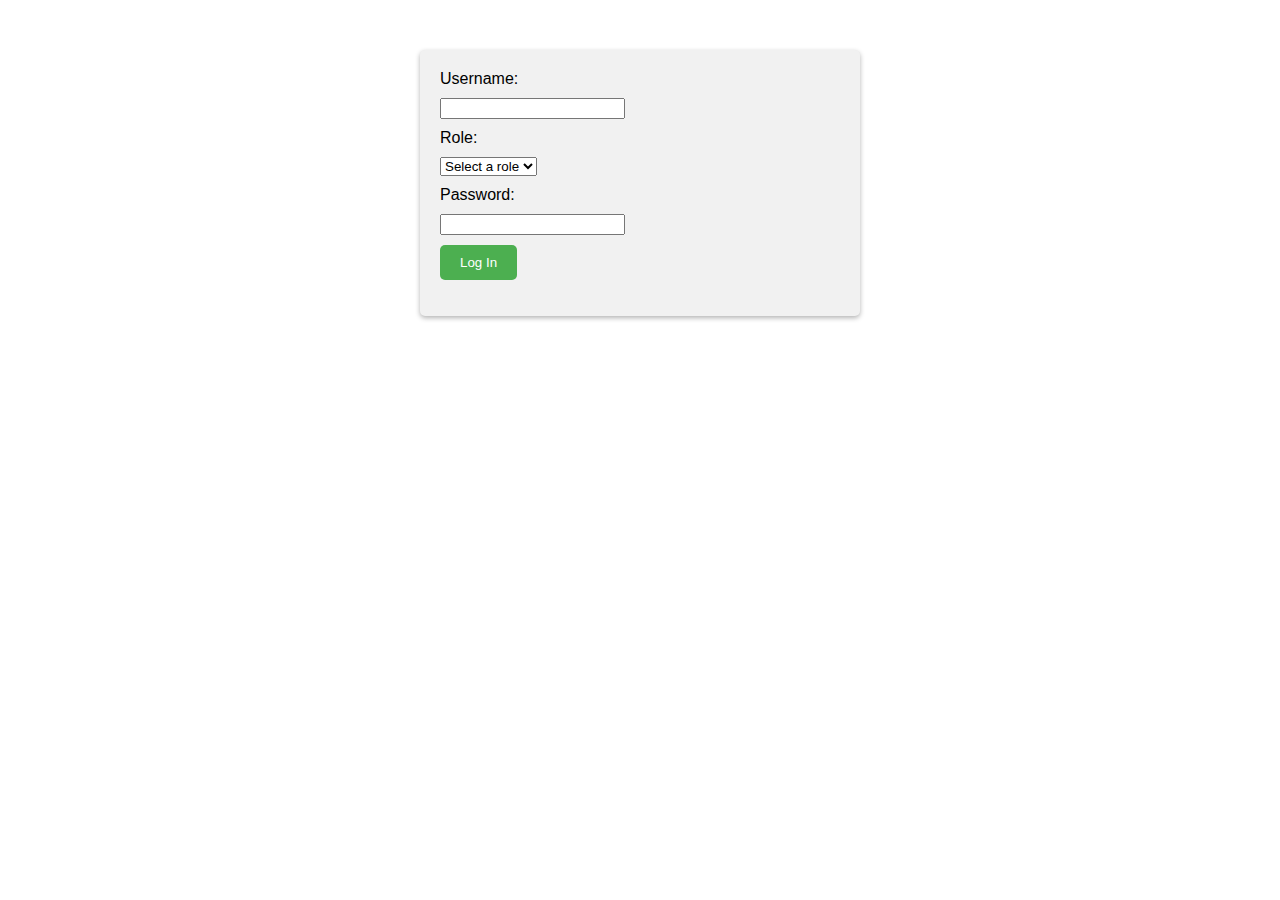
<file: form.html>
<!DOCTYPE html>
<html>
<head>
  <meta charset="UTF-8">
  <title>Login Form</title>
  <style>
    body {
      font-family: Arial, sans-serif;
    }
    form {
      width: 400px;
      margin: 50px auto;
      padding: 20px;
      background-color: #f1f1f1;
      border-radius: 5px;
      box-shadow: 0 2px 5px rgba(0,0,0,0.3);
    }
    label, input, select {
      display: block;
      margin-bottom: 10px;
    }
    input[type="submit"] {
      background-color: #4CAF50;
      color: white;
      border: none;
      padding: 10px 20px;
      border-radius: 5px;
      cursor: pointer;
    }
    input[type="submit"]:hover {
      background-color: #45a049;
    }
    .error {
      color: red;
      font-size: 0.8em;
      margin-top: 5px;
    }
  </style>
  <script>
    window.addEventListener('load', function() {
      // Validate the form on submit
      document.querySelector('form').addEventListener('submit', function(e) {
        var errors = [];

        // Check that the username is not empty
        var username = document.querySelector('#username').value;
        if (username.trim() === '') {
          errors.push('Username is required');
        }

        // Check that the role is selected
        var role = document.querySelector('#role').value;
        if (role === '') {
          errors.push('Role is required');
        }

        // Check that the password is not empty
        var password = document.querySelector('#password').value;
        if (password.trim() === '') {
          errors.push('Password is required');
        }

        // If there are any errors, prevent the form from submitting and display them
        if (errors.length > 0) {
          e.preventDefault();
          var errorList = document.querySelector('#errors');
          errorList.innerHTML = '';
          errors.forEach(function(error) {
            var li = document.createElement('li');
            li.textContent = error;
            errorList.appendChild(li);
          });
        }
      });
    });
  </script>
</head>
<body>
  <form method="post" action="login.php">
    <label for="username">Username:</label>
    <input type="text" id="username" name="username" required>
    
    <label for="role">Role:</label>
    <select id="role" name="role" required>
      <option value="">Select a role</option>
      <option value="admin">Admin</option>
      <option value="user">User</option>
    </select>
    
    <label for="password">Password:</label>
    <input type="password" id="password" name="password" required>
    
    <input type="submit" value="Log In">
    <ul id="errors"></ul>
  </form>
</body>
</html>
</file>
